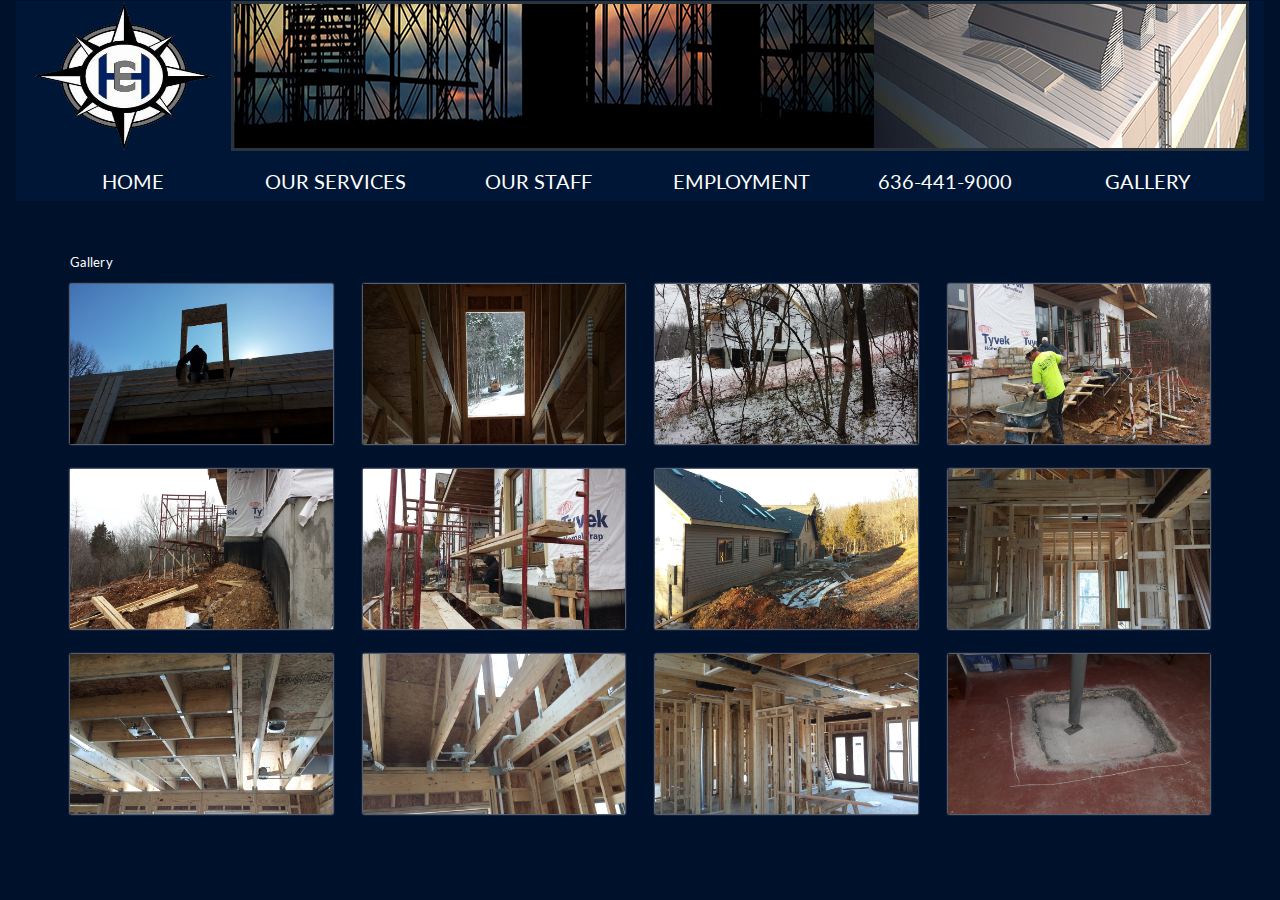
<file: gallery.html>
<!DOCTYPE html>
<html>
    <head>
        <meta charset="utf-8">
        <title>Huneke Engineering</title>
        <link rel="apple-touch-icon" href="apple-touch-icon.png">
        <meta name="viewport" content="width=device-width, initial-scale=1">

        <link rel="stylesheet" type="text/css" href="css/bootstrap-theme.min.css">
        <link rel="stylesheet" type="text/css" href="css/bootstrap.css">
        <link rel="stylesheet" type="text/css" href="css/bootstrap.css.map">
        <link rel="stylesheet" type="text/css" href="css/bootstrap.min.css">
        <link rel="stylesheet" type="text/css" href="css/hero-slider.css">
        <link rel="stylesheet" type="text/css" href="css/homepage.css">
        <link href="https://fonts.googleapis.com/css?family=Open+Sans:300,400,600,700,800" rel="stylesheet">
        <link href="https://fonts.googleapis.com/css?family=Roboto" rel="stylesheet">
        <link href='http://fonts.googleapis.com/css?family=Lato&subset=latin,latin-ext' rel='stylesheet' type='text/css'>
        <script src="js/vendor/modernizr-2.8.3-respond-1.4.2.min.js"></script>
        <script src="js/vendor/jquery-2.1.1.js"></script>
        <script src="js/vendor/bootstrap.min.js"></script>

        <script src="js/plugins.js"></script>
    </head>

<body>
    <div class="header">
        <div class="container-fluid">
                <nav class="navbar navbar-inverser" role="navigation">
                    <div id="main-nav" class="collapse navbar-collapse">      
                        <a href="index.html" class="navbar-left"><img class="nav-image" src="images/logo.png"></a>
                    <section class="cd-hero">
                        <ul class="cd-hero-slider autoplay">
                                <li class="selected">
                                        <div class="cd-full-width slide-style slide-img"></div>
                                    </li>

                                    <li>
                                        <div class="cd-full-width slide-img-1"></div>
                                    </li>
                        
                                    <li>
                                        <div class="cd-full-width slide-style slide-img-2"></div>
                                    </li>
                        
                                    <li>
                                        <div class="cd-full-width slide-style slide-img-3"></div>
                                    </li>
                        </ul>
                    </section>
                    <div class="nav-links">
                            <div class="col-lg-2">
                                <a class="nav-links" href="homepage.html">  Home</a>
                            </div>
                            <div class="col-lg-2">
                                <a class="nav-links" href="index.html">Our Services</a>
                            </div>
                            <div class="col-lg-2">
                                <a class="nav-links" href="index.html">Our Staff</a>
                            </div>
                            <div class="col-lg-2">
                                <a class="nav-links" href="index.html">Employment</a>
                            </div>
                            <div class="col-lg-2">
                                <a class="nav-links" href="index.html">636-441-9000</a>
                            </div>
                            <div class="col-lg-2">
                                <a class="nav-links" href="gallery.html">Gallery</a>
                            </div>  
                        </div>
                    </div>
                </nav>
            </div>  
    </div>

    <div class="container gallery-container" style="padding-top: 250px;">
        <p>Gallery</p>
        <div class="row">
            <div class="col-lg-3">
                <img src="images/gallery/one.jpg" class="gallery-images">
            </div>
            <div class="col-lg-3">
                <img src="images/gallery/two.jpg" class="gallery-images">
            </div>
            <div class="col-lg-3">
                <img src="images/gallery/three.jpg" class="gallery-images">
            </div>
            <div class="col-lg-3">
                <img src="images/gallery/four.jpg" class="gallery-images">
            </div>
            
        </div>

        <div class="row" style="padding-top: 25px;">
            <div class="col-lg-3">
                <img src="images/gallery/five.jpg" class="gallery-images">
            </div>
            <div class="col-lg-3">
                <img src="images/gallery/six.jpg" class="gallery-images">
            </div>
            <div class="col-lg-3">
                <img src="images/gallery/seven.jpg" class="gallery-images">
            </div>
            <div class="col-lg-3">
                <img src="images/gallery/eight.jpg" class="gallery-images">
            </div>
        </div>

        <div class="row" style="padding-top: 25px;">
            <div class="col-lg-3">
                <img src="images/gallery/nine.jpg" class="gallery-images">
            </div>
            <div class="col-lg-3">
                <img src="images/gallery/ten.jpg" class="gallery-images">
            </div>
            <div class="col-lg-3">
                <img src="images/gallery/eleven.jpg" class="gallery-images">
            </div>
            <div class="col-lg-3">
                <img src="images/gallery/twelve.jpg" class="gallery-images">
            </div>
        </div>
    </div>



</body>
</html>
</file>
<file: css/hero-slider.css>
/* --------------------------------

Primary style

-------------------------------- */
*, *::after, *::before {
  -webkit-box-sizing: border-box;
  -moz-box-sizing: border-box;
  box-sizing: border-box;
}

html {
  font-size: 62.5%;
}

body {
  font-size: 1.6rem;
  font-family: "Open Sans", sans-serif;
  color: #2c343b;
  background-color: #f2f2f2;
}

a {
  color: #0042a5;
  text-decoration: none;
}

img {
  max-width: 100%;
}

/* --------------------------------

Main Components

-------------------------------- */
.cd-header {
  position: absolute;
  z-index: 2;
  top: 0;
  left: 0;
  width: 100%;
  height: 50px;
  background-color: #21272c;
  -webkit-font-smoothing: antialiased;
  -moz-osx-font-smoothing: grayscale;
}
@media only screen and (min-width: 768px) {
  .cd-header {
    height: 70px;
    background-color: transparent;
  }
}

#cd-logo {
  float: left;
  margin: 13px 0 0 5%;
}
#cd-logo img {
  display: block;
}
@media only screen and (min-width: 768px) {
  #cd-logo {
    margin: 23px 0 0 5%;
  }
}

.cd-primary-nav {
  /* mobile first - navigation hidden by default, triggered by tap/click on navigation icon */
  float: right;
  margin-right: 5%;
  width: 44px;
  height: 100%;
  background: url("../assets/cd-icon-menu.svg") no-repeat center center;
}
.cd-primary-nav ul {
  position: absolute;
  top: 0;
  left: 0;
  width: 100%;
  -webkit-transform: translateY(-100%);
  -moz-transform: translateY(-100%);
  -ms-transform: translateY(-100%);
  -o-transform: translateY(-100%);
  transform: translateY(-100%);
}
.cd-primary-nav ul.is-visible {
  box-shadow: 0 3px 8px rgba(0, 0, 0, 0.2);
  -webkit-transform: translateY(50px);
  -moz-transform: translateY(50px);
  -ms-transform: translateY(50px);
  -o-transform: translateY(50px);
  transform: translateY(50px);
}
.cd-primary-nav a {
  display: block;
  height: 50px;
  line-height: 50px;
  padding-left: 5%;
  background: #21272c;
  border-top: 1px solid #333c44;
  color: #ffffff;
}
@media only screen and (min-width: 768px) {
  .cd-primary-nav {
    /* reset navigation values */
    width: auto;
    height: auto;
    background: none;
  }
  .cd-primary-nav ul {
    position: static;
    width: auto;
    -webkit-transform: translateY(0);
    -moz-transform: translateY(0);
    -ms-transform: translateY(0);
    -o-transform: translateY(0);
    transform: translateY(0);
    line-height: 70px;
  }
  .cd-primary-nav ul.is-visible {
    -webkit-transform: translateY(0);
    -moz-transform: translateY(0);
    -ms-transform: translateY(0);
    -o-transform: translateY(0);
    transform: translateY(0);
  }
  .cd-primary-nav li {
    display: inline-block;
    margin-left: 1em;
  }
  .cd-primary-nav a {
    display: inline-block;
    height: auto;
    font-weight: 600;
    line-height: normal;
    background: transparent;
    padding: .6em 1em;
    border-top: none;
  }
}

/* --------------------------------

Slider

-------------------------------- */
.cd-hero {
  position: relative;
  -webkit-font-smoothing: antialiased;
  -moz-osx-font-smoothing: grayscale;
}

.cd-hero-slider {
  position: relative;
  height: 200px;
  overflow: hidden;

}
.cd-hero-slider li {
  position: absolute;
  top: 0;
  left: 0;
  width: 100%;
  height: 100%;
  -webkit-transform: translateX(100%);
  -moz-transform: translateX(100%);
  -ms-transform: translateX(100%);
  -o-transform: translateX(100%);
  transform: translateX(100%);
}
.cd-hero-slider li.selected {
  /* this is the visible slide */
  position: relative;
  -webkit-transform: translateX(0);
  -moz-transform: translateX(0);
  -ms-transform: translateX(0);
  -o-transform: translateX(0);
  transform: translateX(0);
}
.cd-hero-slider li.move-left {
  /* slide hidden on the left */
  -webkit-transform: translateX(-100%);
  -moz-transform: translateX(-100%);
  -ms-transform: translateX(-100%);
  -o-transform: translateX(-100%);
  transform: translateX(-100%);
}
.cd-hero-slider li.is-moving, .cd-hero-slider li.selected {
  /* the is-moving class is assigned to the slide which is moving outside the viewport */
  -webkit-transition: -webkit-transform 0.5s;
  -moz-transition: -moz-transform 0.5s;
  transition: transform 0.5s;
}
@media only screen and (min-width: 768px) {
  .cd-hero-slider {
    height: 520px;
  }
}
@media only screen and (min-width: 1170px) {
  .cd-hero-slider {
    height: 520px;
  }
}

/* --------------------------------

Single slide style

-------------------------------- */
.cd-hero-slider li {
  background-position: center center;
  background-size: cover;
  background-repeat: no-repeat;
}
.cd-hero-slider li:first-of-type {
  background-color: #2c343b;
}
.cd-hero-slider li:nth-of-type(2) {
  background-color: #3d4952;
  background-image: url("../assets/tech-1-mobile.jpg");
}
.cd-hero-slider li:nth-of-type(3) {
  background-color: #586775;
  background-image: url("../assets/tech-2-mobile.jpg");
}
.cd-hero-slider li:nth-of-type(4) {
  background-color: #2c343b;
  background-image: url("../assets/video-replace-mobile.jpg");
}
.cd-hero-slider li:nth-of-type(5) {
  background-color: #2c343b;
  background-image: url(../assets/img.jpg);
}
.cd-hero-slider .cd-full-width,
.cd-hero-slider .cd-half-width {
  position: absolute;
  width: 100%;
  height: 100%;
  z-index: 1;
  left: 0;
  top: 0;
  /* this padding is used to align the text */
  padding-top: 100px;
  text-align: center;
  /* Force Hardware Acceleration in WebKit */
  -webkit-backface-visibility: hidden;
  backface-visibility: hidden;
  -webkit-transform: translateZ(0);
  -moz-transform: translateZ(0);
  -ms-transform: translateZ(0);
  -o-transform: translateZ(0);
  transform: translateZ(0);
}
.cd-hero-slider .cd-img-container {
  /* hide image on mobile device */
  display: none;
}
.cd-hero-slider .cd-img-container img {
  position: absolute;
  left: 50%;
  top: 50%;
  bottom: auto;
  right: auto;
  -webkit-transform: translateX(-50%) translateY(-50%);
  -moz-transform: translateX(-50%) translateY(-50%);
  -ms-transform: translateX(-50%) translateY(-50%);
  -o-transform: translateX(-50%) translateY(-50%);
  transform: translateX(-50%) translateY(-50%);
}
.cd-hero-slider .cd-bg-video-wrapper {
  /* hide video on mobile device */
  display: none;
  position: absolute;
  top: 0;
  left: 0;
  width: 100%;
  height: 100%;
  overflow: hidden;
}
.cd-hero-slider .cd-bg-video-wrapper video {
  /* you won't see this element in the html, but it will be injected using js */
  display: block;
  min-height: 100%;
  min-width: 100%;
  max-width: none;
  height: auto;
  width: auto;
  position: absolute;
  left: 50%;
  top: 50%;
  bottom: auto;
  right: auto;
  -webkit-transform: translateX(-50%) translateY(-50%);
  -moz-transform: translateX(-50%) translateY(-50%);
  -ms-transform: translateX(-50%) translateY(-50%);
  -o-transform: translateX(-50%) translateY(-50%);
  transform: translateX(-50%) translateY(-50%);
}
.cd-hero-slider h2, .cd-hero-slider p {
  text-shadow: 0 1px 3px rgba(0, 0, 0, 0.1);
  line-height: 1.2;
  margin: 0 auto 14px;
  color: #ffffff;
  width: 90%;
  max-width: 400px;
}
.cd-hero-slider h2 {
  font-size: 2.4rem;
}
.cd-hero-slider p {
  font-size: 1.4rem;
  line-height: 1.4;
}
.cd-hero-slider .cd-btn {
  display: inline-block;
  padding: 1.2em 1.4em;
  margin-top: .8em;
  background-color: #0042a5;
  font-size: 1.3rem;
  font-weight: 700;
  letter-spacing: 1px;
  color: #ffffff;
  text-transform: uppercase;
  box-shadow: 0 3px 6px rgba(0, 0, 0, 0.1);
  -webkit-transition: background-color 0.2s;
  -moz-transition: background-color 0.2s;
  transition: background-color 0.2s;
}
.cd-hero-slider .cd-btn.secondary {
  background-color: rgba(22, 26, 30, 0.8);
}
.cd-hero-slider .cd-btn:nth-of-type(2) {
  margin-left: 1em;
}
.no-touch .cd-hero-slider .cd-btn:hover {
  background-color: #0042a5;
}
.no-touch .cd-hero-slider .cd-btn.secondary:hover {
  background-color: #161a1e;
}
@media only screen and (min-width: 768px) {
  .cd-hero-slider li:nth-of-type(2) {
    background-image: none;
  }
  .cd-hero-slider li:nth-of-type(3) {
    background-image: none;
  }
  .cd-hero-slider li:nth-of-type(4) {
    background-image: none;
  }
  .cd-hero-slider .cd-full-width,
  .cd-hero-slider .cd-half-width {
    padding-top: 150px;
  }
  .cd-hero-slider .cd-bg-video-wrapper {
    display: block;
  }
  .cd-hero-slider .cd-half-width {
    width: 45%;
  }
  .cd-hero-slider .cd-half-width:first-of-type {
    left: 5%;
  }
  .cd-hero-slider .cd-half-width:nth-of-type(2) {
    right: 5%;
    left: auto;
  }
  .cd-hero-slider .cd-img-container {
    display: block;
  }
  .cd-hero-slider h2, .cd-hero-slider p {
    max-width: 520px;
  }
  .cd-hero-slider h2 {
    font-size: 2.4em;
    font-weight: 300;
  }
  .cd-hero-slider .cd-btn {
    font-size: 1.4rem;
  }
}
@media only screen and (min-width: 1170px) {
  .cd-hero-slider .cd-full-width,
  .cd-hero-slider .cd-half-width {
    padding-top: 220px;
  }
  .cd-hero-slider h2, .cd-hero-slider p {
    margin-bottom: 20px;
  }
  .cd-hero-slider h2 {
    font-size: 3.2em;
  }
  .cd-hero-slider p {
    font-size: 1.6rem;
  }
}

/* --------------------------------

Single slide animation

-------------------------------- */
@media only screen and (min-width: 768px) {
  .cd-hero-slider .cd-half-width {
    opacity: 0;
    -webkit-transform: translateX(40px);
    -moz-transform: translateX(40px);
    -ms-transform: translateX(40px);
    -o-transform: translateX(40px);
    transform: translateX(40px);
  }
  .cd-hero-slider .move-left .cd-half-width {
    -webkit-transform: translateX(-40px);
    -moz-transform: translateX(-40px);
    -ms-transform: translateX(-40px);
    -o-transform: translateX(-40px);
    transform: translateX(-40px);
  }
  .cd-hero-slider .selected .cd-half-width {
    /* this is the visible slide */
    opacity: 1;
    -webkit-transform: translateX(0);
    -moz-transform: translateX(0);
    -ms-transform: translateX(0);
    -o-transform: translateX(0);
    transform: translateX(0);
  }
  .cd-hero-slider .is-moving .cd-half-width {
    /* this is the slide moving outside the viewport
    wait for the end of the transition on the <li> parent before set opacity to 0 and translate to 40px/-40px */
    -webkit-transition: opacity 0s 0.5s, -webkit-transform 0s 0.5s;
    -moz-transition: opacity 0s 0.5s, -moz-transform 0s 0.5s;
    transition: opacity 0s 0.5s, transform 0s 0.5s;
  }
  .cd-hero-slider li.selected.from-left .cd-half-width:nth-of-type(2),
  .cd-hero-slider li.selected.from-right .cd-half-width:first-of-type {
    /* this is the selected slide - different animation if it's entering from left or right */
    -webkit-transition: opacity 0.4s 0.2s, -webkit-transform 0.5s 0.2s;
    -moz-transition: opacity 0.4s 0.2s, -moz-transform 0.5s 0.2s;
    transition: opacity 0.4s 0.2s, transform 0.5s 0.2s;
  }
  .cd-hero-slider li.selected.from-left .cd-half-width:first-of-type,
  .cd-hero-slider li.selected.from-right .cd-half-width:nth-of-type(2) {
    /* this is the selected slide - different animation if it's entering from left or right */
    -webkit-transition: opacity 0.4s 0.4s, -webkit-transform 0.5s 0.4s;
    -moz-transition: opacity 0.4s 0.4s, -moz-transform 0.5s 0.4s;
    transition: opacity 0.4s 0.4s, transform 0.5s 0.4s;
  }
  .cd-hero-slider .cd-full-width h2,
  .cd-hero-slider .cd-full-width p,
  .cd-hero-slider .cd-full-width .cd-btn {
    opacity: 0;
    -webkit-transform: translateX(100px);
    -moz-transform: translateX(100px);
    -ms-transform: translateX(100px);
    -o-transform: translateX(100px);
    transform: translateX(100px);
  }
  .cd-hero-slider .move-left .cd-full-width h2,
  .cd-hero-slider .move-left .cd-full-width p,
  .cd-hero-slider .move-left .cd-full-width .cd-btn {
    opacity: 0;
    -webkit-transform: translateX(-100px);
    -moz-transform: translateX(-100px);
    -ms-transform: translateX(-100px);
    -o-transform: translateX(-100px);
    transform: translateX(-100px);
  }
  .cd-hero-slider .selected .cd-full-width h2,
  .cd-hero-slider .selected .cd-full-width p,
  .cd-hero-slider .selected .cd-full-width .cd-btn {
    /* this is the visible slide */
    opacity: 1;
    -webkit-transform: translateX(0);
    -moz-transform: translateX(0);
    -ms-transform: translateX(0);
    -o-transform: translateX(0);
    transform: translateX(0);
  }
  .cd-hero-slider li.is-moving .cd-full-width h2,
  .cd-hero-slider li.is-moving .cd-full-width p,
  .cd-hero-slider li.is-moving .cd-full-width .cd-btn {
    /* this is the slide moving outside the viewport
    wait for the end of the transition on the li parent before set opacity to 0 and translate to 100px/-100px */
    -webkit-transition: opacity 0s 0.5s, -webkit-transform 0s 0.5s;
    -moz-transition: opacity 0s 0.5s, -moz-transform 0s 0.5s;
    transition: opacity 0s 0.5s, transform 0s 0.5s;
  }
  .cd-hero-slider li.selected h2 {
    -webkit-transition: opacity 0.4s 0.2s, -webkit-transform 0.5s 0.2s;
    -moz-transition: opacity 0.4s 0.2s, -moz-transform 0.5s 0.2s;
    transition: opacity 0.4s 0.2s, transform 0.5s 0.2s;
  }
  .cd-hero-slider li.selected p {
    -webkit-transition: opacity 0.4s 0.3s, -webkit-transform 0.5s 0.3s;
    -moz-transition: opacity 0.4s 0.3s, -moz-transform 0.5s 0.3s;
    transition: opacity 0.4s 0.3s, transform 0.5s 0.3s;
  }
  .cd-hero-slider li.selected .cd-btn {
    -webkit-transition: opacity 0.4s 0.4s, -webkit-transform 0.5s 0.4s, background-color 0.2s 0s;
    -moz-transition: opacity 0.4s 0.4s, -moz-transform 0.5s 0.4s, background-color 0.2s 0s;
    transition: opacity 0.4s 0.4s, transform 0.5s 0.4s, background-color 0.2s 0s;
  }
}
/* --------------------------------

Slider navigation

-------------------------------- */
.cd-slider-nav {
  position: absolute;
  width: 100%;
  bottom: 0;
  z-index: 2;
  text-align: center;
  height: 55px;
  background-color: rgba(0, 1, 1, 0.5);
}
.cd-slider-nav nav, .cd-slider-nav ul, .cd-slider-nav li, .cd-slider-nav a {
  height: 100%;
}
.cd-slider-nav nav {
  display: inline-block;
  position: relative;
}
.cd-slider-nav .cd-marker {
  position: absolute;
  bottom: 0;
  left: 0;
  width: 60px;
  height: 100%;
  color: #0042a5;
  background-color: #ffffff;
  box-shadow: inset 0 2px 0 currentColor;
  -webkit-transition: -webkit-transform 0.2s, box-shadow 0.2s;
  -moz-transition: -moz-transform 0.2s, box-shadow 0.2s;
  transition: transform 0.2s, box-shadow 0.2s;
}
.cd-slider-nav .cd-marker.item-2 {
  -webkit-transform: translateX(100%);
  -moz-transform: translateX(100%);
  -ms-transform: translateX(100%);
  -o-transform: translateX(100%);
  transform: translateX(100%);
}
.cd-slider-nav .cd-marker.item-3 {
  -webkit-transform: translateX(200%);
  -moz-transform: translateX(200%);
  -ms-transform: translateX(200%);
  -o-transform: translateX(200%);
  transform: translateX(200%);
}
.cd-slider-nav .cd-marker.item-4 {
  -webkit-transform: translateX(300%);
  -moz-transform: translateX(300%);
  -ms-transform: translateX(300%);
  -o-transform: translateX(300%);
  transform: translateX(300%);
}
.cd-slider-nav .cd-marker.item-5 {
  -webkit-transform: translateX(400%);
  -moz-transform: translateX(400%);
  -ms-transform: translateX(400%);
  -o-transform: translateX(400%);
  transform: translateX(400%);
}
.cd-slider-nav ul::after {
  clear: both;
  content: "";
  display: table;
}
.cd-slider-nav li {
  display: inline-block;
  width: 60px;
  float: left;
}
.cd-slider-nav li.selected a {
  color: #2c343b;
}
.no-touch .cd-slider-nav li.selected a:hover {
  background-color: transparent;
}
.cd-slider-nav a {
  display: block;
  position: relative;
  padding-top: 35px;
  font-size: 1rem;
  font-weight: 700;
  color: #a8b4be;
  -webkit-transition: background-color 0.2s;
  -moz-transition: background-color 0.2s;
  transition: background-color 0.2s;
}
.cd-slider-nav a::before {
  content: '';
  position: absolute;
  width: 24px;
  height: 24px;
  top: 8px;
  left: 50%;
  right: auto;
  -webkit-transform: translateX(-50%);
  -moz-transform: translateX(-50%);
  -ms-transform: translateX(-50%);
  -o-transform: translateX(-50%);
  transform: translateX(-50%);
  background: url(../assets/cd-icon-navigation.svg) no-repeat 0 0;
}
.no-touch .cd-slider-nav a:hover {
  background-color: rgba(0, 1, 1, 0.5);
}
.cd-slider-nav li:first-of-type a::before {
  background-position: 0 0;
}
.cd-slider-nav li.selected:first-of-type a::before {
  background-position: 0 -24px;
}
.cd-slider-nav li:nth-of-type(2) a::before {
  background-position: -24px 0;
}
.cd-slider-nav li.selected:nth-of-type(2) a::before {
  background-position: -24px -24px;
}
.cd-slider-nav li:nth-of-type(3) a::before {
  background-position: -48px 0;
}
.cd-slider-nav li.selected:nth-of-type(3) a::before {
  background-position: -48px -24px;
}
.cd-slider-nav li:nth-of-type(4) a::before {
  background-position: -72px 0;
}
.cd-slider-nav li.selected:nth-of-type(4) a::before {
  background-position: -72px -24px;
}
.cd-slider-nav li:nth-of-type(5) a::before {
  background-position: -96px 0;
}
.cd-slider-nav li.selected:nth-of-type(5) a::before {
  background-position: -96px -24px;
}
@media only screen and (min-width: 768px) {
  .cd-slider-nav {
    height: 80px;
  }
  .cd-slider-nav .cd-marker,
  .cd-slider-nav li {
    width: 95px;
  }
  .cd-slider-nav a {
    padding-top: 48px;
    font-size: 1.1rem;
    text-transform: uppercase;
  }
  .cd-slider-nav a::before {
    top: 18px;
  }
}

/* --------------------------------

Main content

-------------------------------- */
.cd-main-content {
  width: 90%;
  max-width: 768px;
  margin: 0 auto;
  padding: 2em 0;
}
.cd-main-content p {
  font-size: 1.4rem;
  line-height: 1.8;
  color: #999999;
  margin: 2em 0;
}
@media only screen and (min-width: 1170px) {
  .cd-main-content {
    padding: 3em 0;
  }
  .cd-main-content p {
    font-size: 1.6rem;
  }
}

/* --------------------------------

Javascript disabled

-------------------------------- */
.no-js .cd-hero-slider li {
  display: none;
}
.no-js .cd-hero-slider li.selected {
  display: block;
}

.no-js .cd-slider-nav {
  display: none;
}
</file>
<file: css/homepage.css>
/*StyleSheet for HunekeEngineering*/

/*==========
  =        =
  = NAVBAR =
  =        =
  ==========*/
  * {
    margin: 0;
    padding: 0;
    font-family: 'Lato', 'Roboto', 'Open Sans', arial, sans-serif;
}

body {
    background-color: #00112b;
}

ul {
	list-style: none;
}
p {
	color: #FFFFFF;
	font-size: 13px;
	letter-spacing: 0.25px;
	line-height: 24px;
}

.header {
    position: fixed;
    top: 0;
    left: 0;
    width: 100%;
    padding: 0;
    z-index: 10000;
    transition: all 0.2s ease-in-out;
    height: 300px;
    background-color:transparent;
    text-align: center;
    line-height: 40px;
}

.navbar-brand {
	line-height: 80px;
    padding: 0px;
    font-weight: 400;
    font-size: 24px;
    color: grey;
    text-transform: uppercase;
    font-style: normal;
}

.nav-links {
    color: #ffffff;
    text-transform: uppercase;
    font-size: 20px;
    padding-bottom: 10px;
}

.nav-links:hover {
    color: #616161;
    transition: 0.5s;
    text-decoration: none;
}
.nav-image {
    width: 200px;
    height: 150px;
    padding-right: 15px;

}

.contact-links h4 {
    color: #0042a5;
	font-size: 18px;
	font-weight: 700;
	text-transform: uppercase;
	text-shadow: none;
    letter-spacing: 0.5px;
    right: 15px;
}



.header.active .navbar-nav>li>a {
	font-size: 13px;
	font-weight: 300;
	text-transform: uppercase;
	text-shadow: none;
	color: #121212!important;
}



#main-nav {
	background-color: #001636;
    background-image: none!important;
}

#main-nav b {
    padding-right: 8px;
    padding-left:  2px;
}


@media (min-width: 480px) {
    .header .navbar-brand {
        padding-left: 0;
    }
    .navbar-nav {
        float: right;
    }
    


.icon {
    height: 30px;
    width: 30px;
}

.nav-icon {
    height: 15px;
    width: 15px;
}


/*HERO SLIDER*/
.cd-hero-slider {
    height: 150px;
    border-style: solid;
    border-width: 3px;
}

.slide-style {
    color: white;
}

.slide-style span {
    font-size: 24px;
    text-transform: uppercase;
    text-decoration: none;
}

.slide-style h2 {
    font-size: 36px;
    text-transform: uppercase;
    font-weight: 900;
}

.slide-style p {
    color: white;
    font-size: 20px;
    letter-spacing: 0.25px;
    line-height: 24px;
    text-shadow: 0px 0px 7px black;

}

.slide-img {
    background-image: url(../images/slide1.png);
    background-repeat: no-repeat;
    background-position: middle;
}

.slide-img-1 {
    background-image: url(../images/slide2.jpg);
    background-repeat: no-repeat;
    background-position: top;
}

.slide-img-2 {
    background-image: url(../images/slide3.jpg);
    background-repeat: no-repeat;
    background-position: top;
}

.slide-img-3 {
    background-image: url(../images/slide4.jpg);
    background-repeat: no-repeat;
    background-position: top;
}

#main-content p{
    text-align: center;
    color: #ffffff;
    padding-top: 30px;
    padding-bottom: 30px;
}

#main-content h3 {
    color: #ffffff;
    font-size: 20px;
    text-align: center;
    font-family: 'Roboto';
    font-weight: 100;
}

#sub-content {
    padding-top: 30px;
    padding-bottom: 30px;
}

#sub-content h4 {
    color: #ffffff;
    text-transform: uppercase;
    font-weight: 300;
    text-align: left;
}

#sub-content p {
    text-align: left;
}

#end-content {
    padding-top: 30px;
    padding-bottom: 30px;
    text-align: center;
}

#end-content h4 {
    color: #ffffff;
    text-align: center;
}
.line-div{
    width: 50%;
    height: 2px;
    background-color: #0042a5;
}


.main-footer {
    left: 0;
    bottom: 0;
    width: 100%;
    height: 180px;
    background-color: #001636;
    text-align: center;
    color: white;
}

.main-footer em {
    color: #0042a5;
    font-weight: 200;
    font-style: normal;
}

.main-footer a {
    color: white;
    font-size: 13px;

}

.main-footer li {
    margin-top: 10px;
}

.main-footer .left-list {
    text-align: left;
}
.main-footer .right-list {
    text-align: right;
}


.footer-icon {
    height: 20px;
    width: 20px;
}

#map {
    height: 120px;
    width: 100%;
    box-shadow: 0px 0px 8px black;
}

.map-container {
    position: absolute;
    bottom: 0;
    left: 0;
    right: 0;
}

.section-images {
    height: 160px;
    width: 280px;
}

.section-images:hover {
    opacity: 0.9;
    transition: 0.5s;
}

.gallery-container {

}

.gallery-images {
    height: 160px;
    width: 280px;
    transition: 0.3s ease;
    box-shadow: 0px 0px 2px white;
}

.gallery-images:hover {
    transform:scale(4);
    -webkit-transform:scale(4);
    z-index: 99999!important;
    position: relative;
}
</file>
